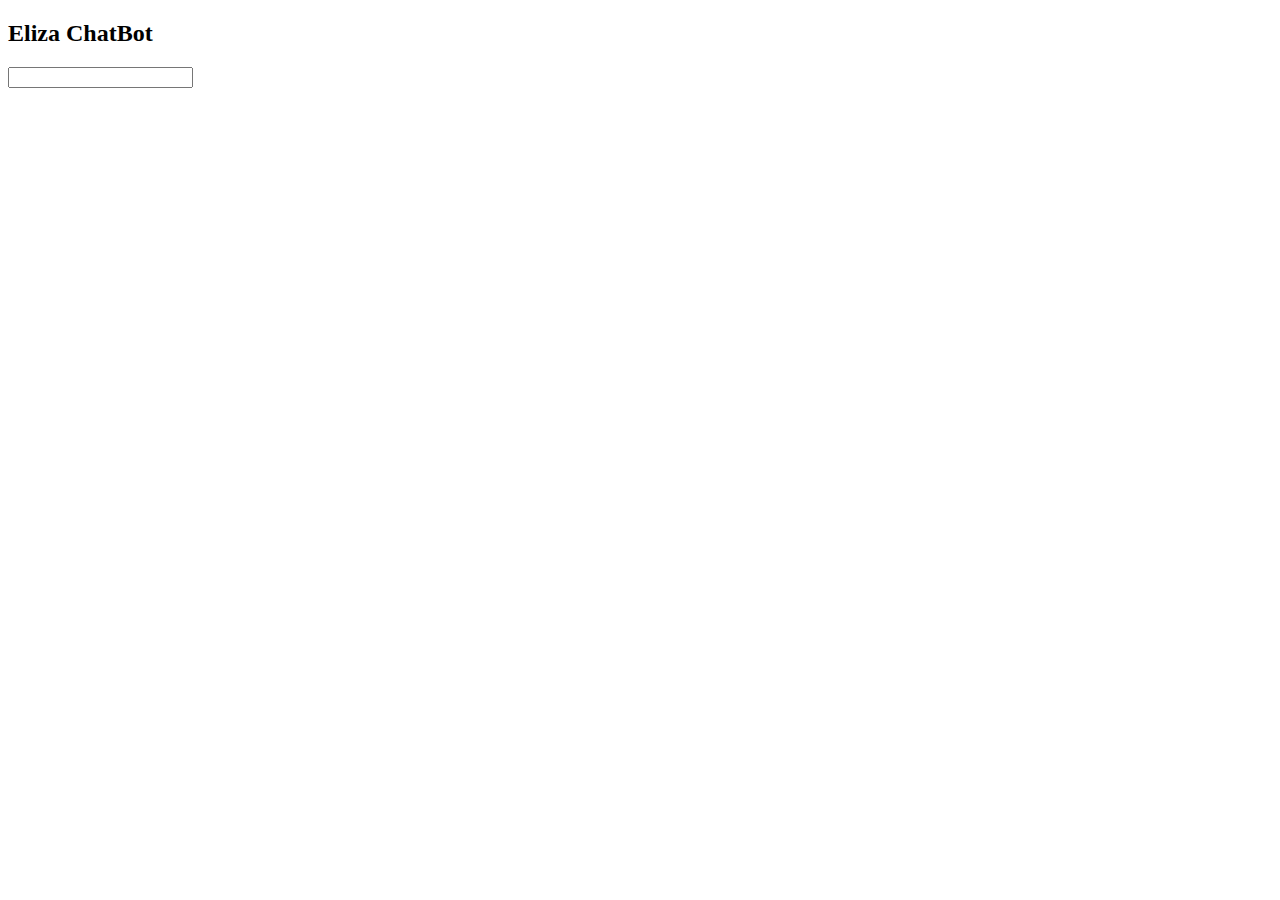
<file: static/chat.html>
<!--
    Author	: Kevin Barry
    Date	: October 2017
    Data Represenation and Querying Project
    A chatbot web application using go based on ythe Eliza Program
-->

<!DOCTYPE html>
<html lang="en">

<head>
    <!-- Required meta tags -->
    <meta charset="utf-8">
    <meta name="viewport" content="width=device-width, initial-scale=1, shrink-to-fit=no">

    <!-- Bootstrap CSS -->
    <link rel="stylesheet" href="https://maxcdn.bootstrapcdn.com/bootstrap/4.0.0-beta/css/bootstrap.min.css" integrity="sha384-/Y6pD6FV/Vv2HJnA6t+vslU6fwYXjCFtcEpHbNJ0lyAFsXTsjBbfaDjzALeQsN6M" crossorigin="anonymous">
</head>

<body>
    <div class="container">
         <h2>Eliza ChatBot</h2>
    </div>
    <ul id="conversation_list"></ul>
    
    <form>
        <input class="form-control" id="user-input"></input>
    </form>

    
    






    <!-- Optional JavaScript -->
    <!-- jQuery first, then Popper.js, then Bootstrap JS -->
    <script src="https://code.jquery.com/jquery-3.2.1.slim.min.js" integrity="sha384-KJ3o2DKtIkvYIK3UENzmM7KCkRr/rE9/Qpg6aAZGJwFDMVNA/GpGFF93hXpG5KkN" crossorigin="anonymous"></script>
    <script src="https://cdnjs.cloudflare.com/ajax/libs/popper.js/1.11.0/umd/popper.min.js" integrity="sha384-b/U6ypiBEHpOf/4+1nzFpr53nxSS+GLCkfwBdFNTxtclqqenISfwAzpKaMNFNmj4" crossorigin="anonymous"></script>
    <script src="https://maxcdn.bootstrapcdn.com/bootstrap/4.0.0-beta/js/bootstrap.min.js" integrity="sha384-h0AbiXch4ZDo7tp9hKZ4TsHbi047NrKGLO3SEJAg45jXxnGIfYzk4Si90RDIqNm1" crossorigin="anonymous"></script>
</body>

</html>
</file>
